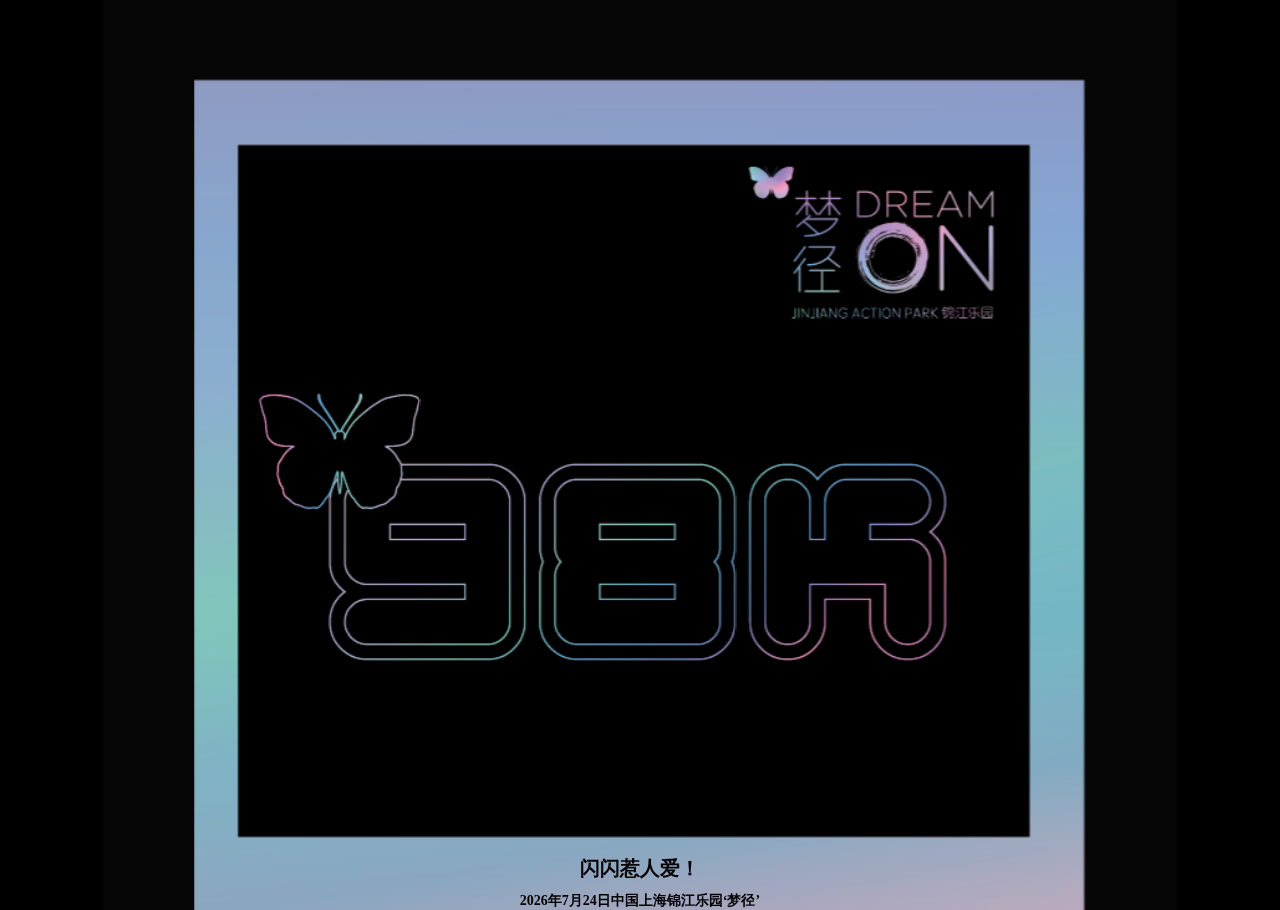
<file: cardch1.html>
<!doctype html>
<html>
<head>
  <meta charset="utf-8">
  <meta http-equiv="Cache-control" content="No-Cache">
  <title>DREAM ON</title>
  <base href="/">
  <meta name="viewport" content="width=device-width, initial-scale=1.0, maximum-scale=1.0, user-scalable=no">

  <link rel="stylesheet" href="./cardch.css" type="text/css" />
</head>
<body>
    <div class="parent"> 
        <img class="card" src="./Postcards/DreamOn_Minisite_New Share Card4.png" alt="Can't load this image"/>
        <div class="words">
          <div class="big-font">闪闪惹人爱！</div>
          <div class="small-font" id="ads">yyyy年mm月dd日中国上海锦江乐园‘梦径’</div>
        </div>
    </div>
    <script>
      var ads = document.getElementById("ads");
      var date = new Date();
      var text = ads.innerText;
      text = text.replace("yyyy",date.getFullYear()+"");
      text = text.replace("mm",date.getMonth()+1+"");
      text = text.replace("dd",date.getDate()+"");
      ads.innerText = text;
    </script>
</body>
</html>
</file>
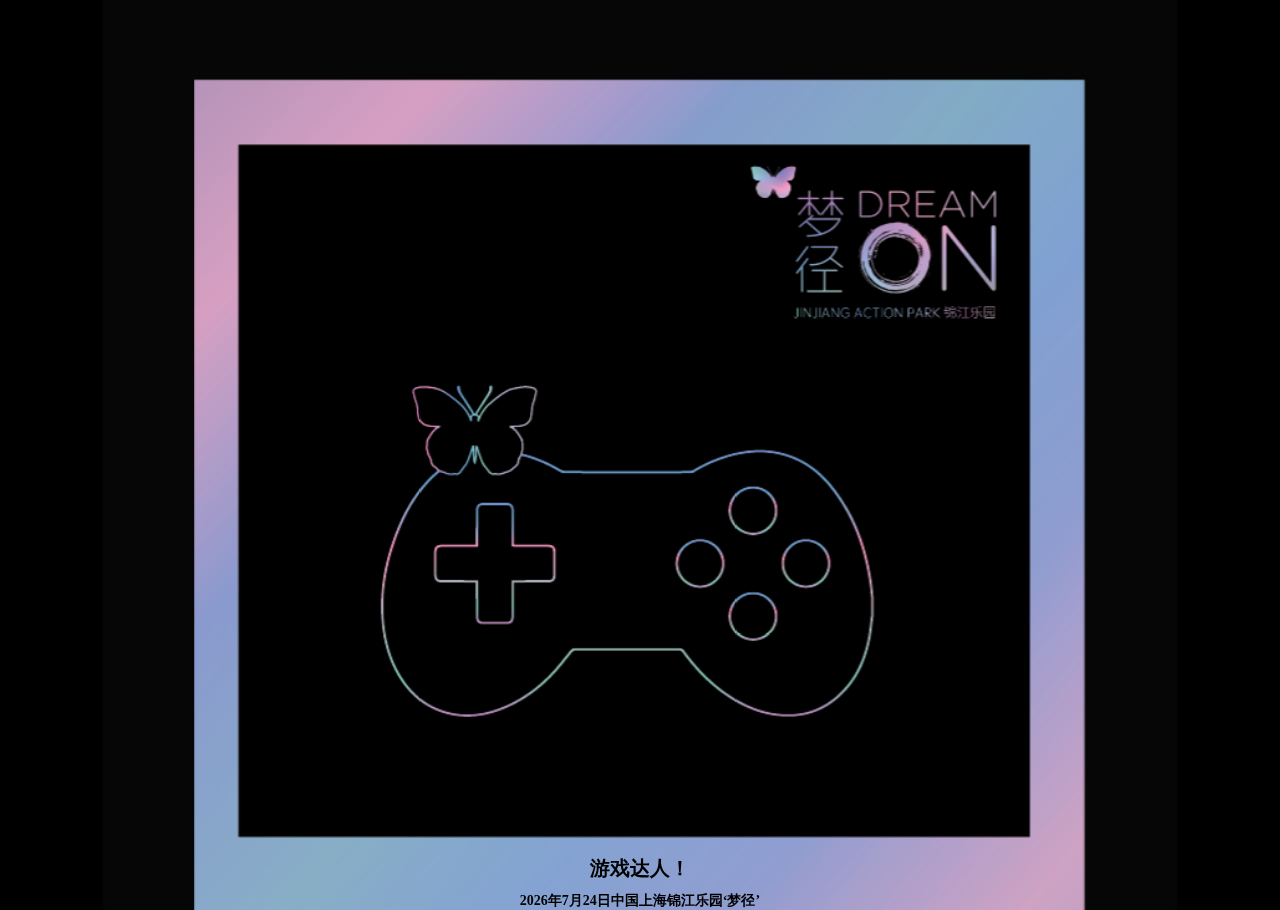
<file: cardch2.html>
<!doctype html>
<html>
<head>
  <meta charset="utf-8">
  <meta http-equiv="Cache-control" content="No-Cache">
  <title>DREAM ON</title>
  <base href="/">
  <meta name="viewport" content="width=device-width, initial-scale=1.0, maximum-scale=1.0, user-scalable=no">

  <link rel="stylesheet" href="./cardch.css" type="text/css" />
</head>
<body>
    <div class="parent"> 
        <img class="card" src="./Postcards/DreamOn_Minisite_New Share Card5.png" alt="Can't load this image"/>
        <div class="words">
          <div class="big-font">游戏达人！</div>
          <div class="small-font" id="ads">yyyy年mm月dd日中国上海锦江乐园‘梦径’</div>
        </div>
    </div>
    <script>
      var ads = document.getElementById("ads");
      var date = new Date();
      var text = ads.innerText;
      text = text.replace("yyyy",date.getFullYear()+"");
      text = text.replace("mm",date.getMonth()+1+"");
      text = text.replace("dd",date.getDate()+"");
      ads.innerText = text;
    </script>
</body>
</html>
</file>
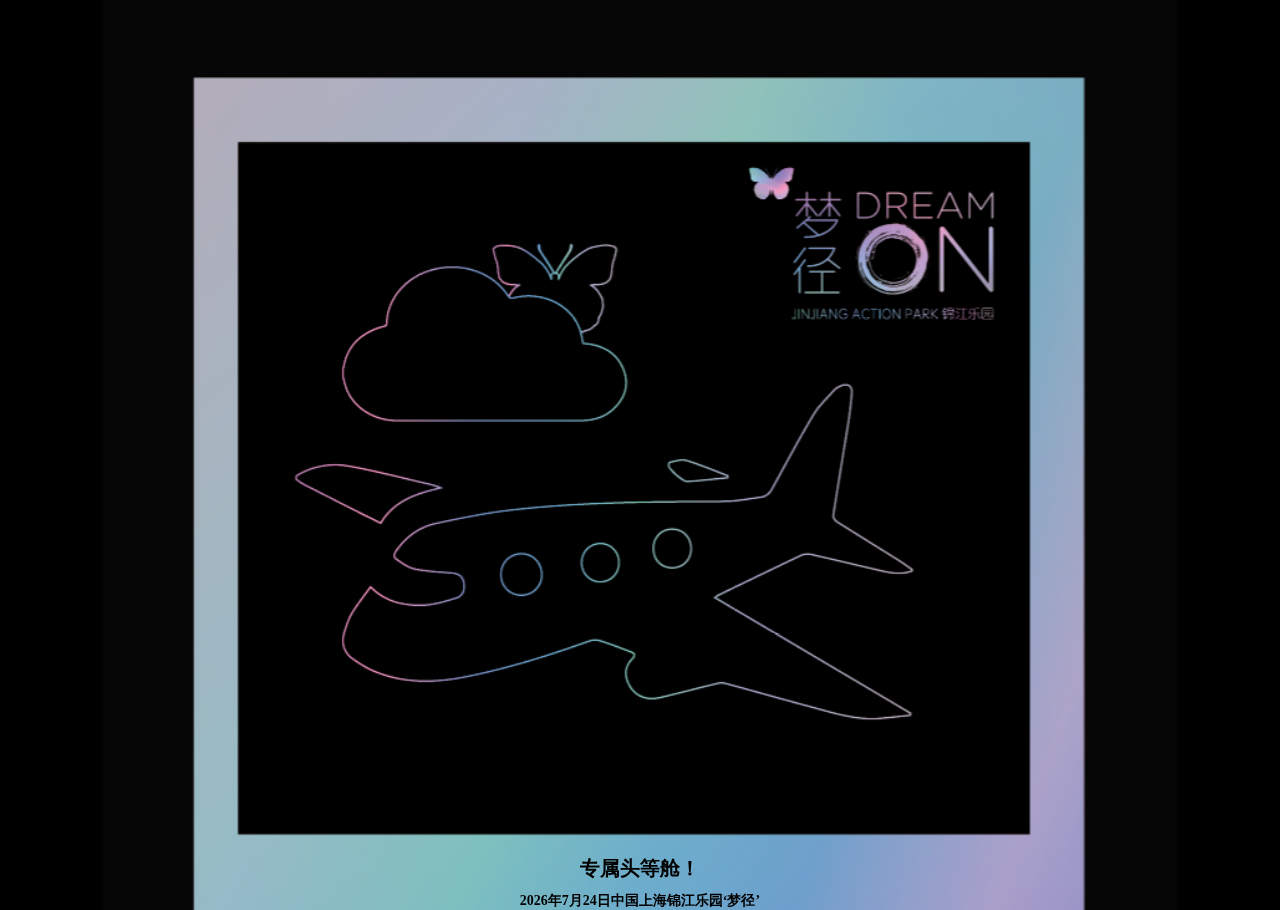
<file: cardch3.html>
<!doctype html>
<html>
<head>
  <meta charset="utf-8">
  <meta http-equiv="Cache-control" content="No-Cache">
  <title>DREAM ON</title>
  <base href="/">
  <meta name="viewport" content="width=device-width, initial-scale=1.0, maximum-scale=1.0, user-scalable=no">

  <link rel="stylesheet" href="./cardch.css" type="text/css" />
</head>
<body>
    <div class="parent">
        <img class="card" src="./Postcards/DreamOn_Minisite_New Share Card6.png" alt="Can't load this image"/>
        <div class="words">
          <div class="big-font">专属头等舱！</div>
          <div class="small-font" id="ads">yyyy年mm月dd日中国上海锦江乐园‘梦径’</div>
        </div>
    </div>
    <script>
      var ads = document.getElementById("ads");
      var date = new Date();
      var text = ads.innerText;
      text = text.replace("yyyy",date.getFullYear()+"");
      text = text.replace("mm",date.getMonth()+1+"");
      text = text.replace("dd",date.getDate()+"");
      ads.innerText = text;
    </script>
</body>
</html>
</file>
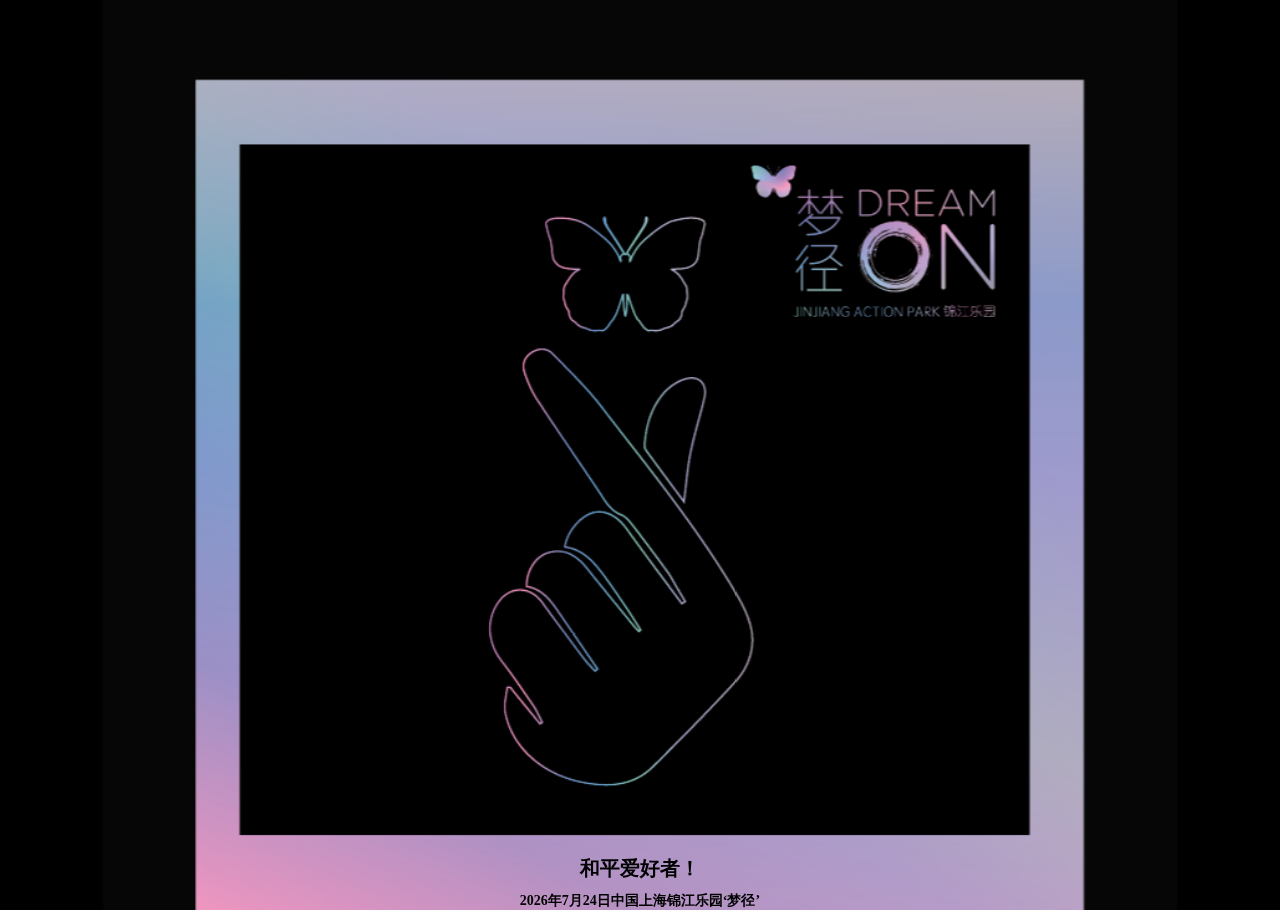
<file: cardch4.html>
<!doctype html>
<html>
<head>
  <meta charset="utf-8">
  <meta http-equiv="Cache-control" content="No-Cache">
  <title>DREAM ON</title>
  <base href="/">
  <meta name="viewport" content="width=device-width, initial-scale=1.0, maximum-scale=1.0, user-scalable=no">

  <link rel="stylesheet" href="./cardch.css" type="text/css" />
</head>
<body>
    <div class="parent"> 
        <img class="card" src="./Postcards/DreamOn_Minisite_New Share Card3.png" alt="Can't load this image"/>
        <div class="words">
          <div class="big-font">和平爱好者！</div>
          <div class="small-font" id="ads">yyyy年mm月dd日中国上海锦江乐园‘梦径’</div>
        </div>
    </div>
    <script>
      var ads = document.getElementById("ads");
      var date = new Date();
      var text = ads.innerText;
      text = text.replace("yyyy",date.getFullYear()+"");
      text = text.replace("mm",date.getMonth()+1+"");
      text = text.replace("dd",date.getDate()+"");
      ads.innerText = text;
    </script>
</body>
</html>
</file>
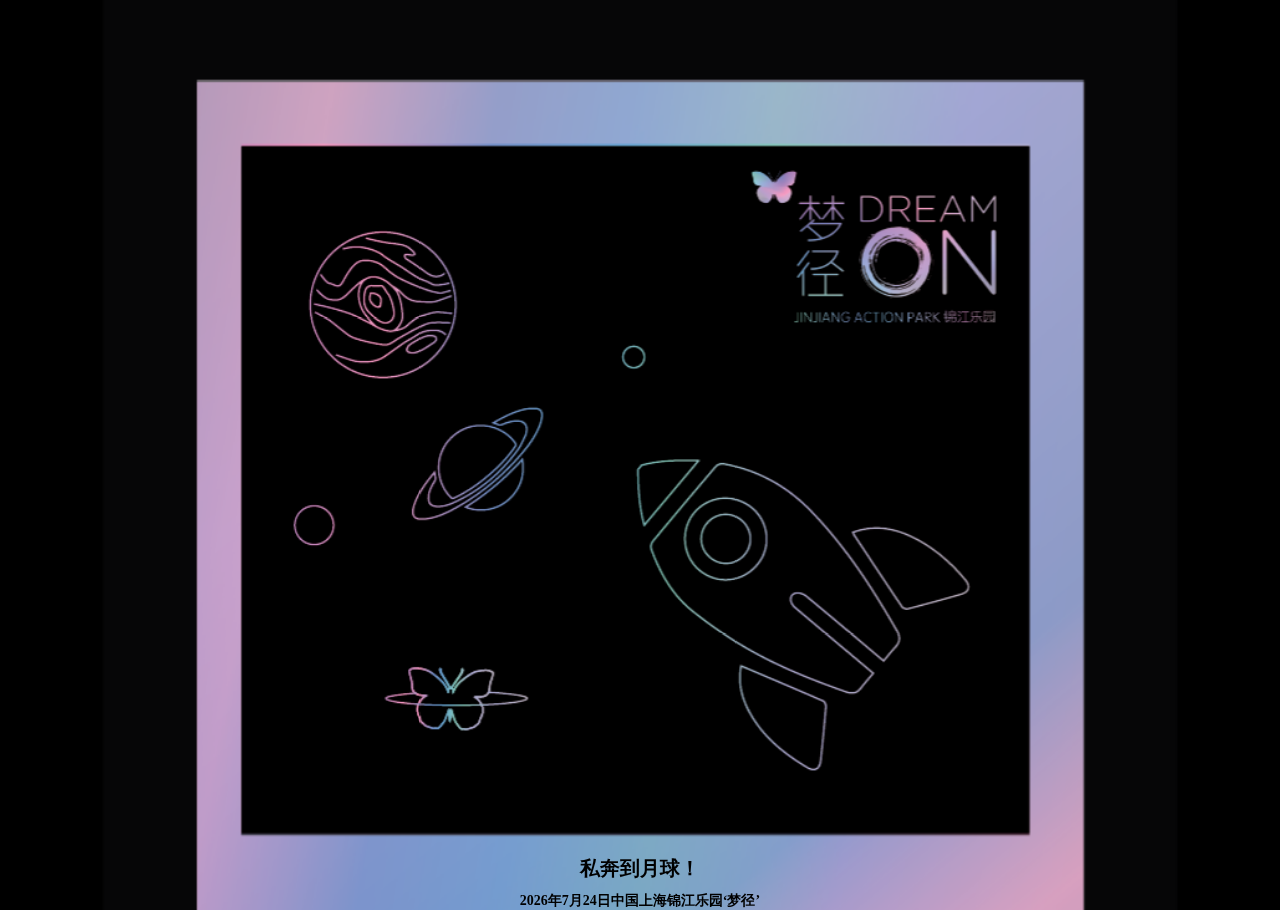
<file: cardch5.html>
<!doctype html>
<html>
<head>
  <meta charset="utf-8">
  <meta http-equiv="Cache-control" content="No-Cache">
  <title>DREAM ON</title>
  <base href="/">
  <meta name="viewport" content="width=device-width, initial-scale=1.0, maximum-scale=1.0, user-scalable=no">

  <link rel="stylesheet" href="./cardch.css" type="text/css" />
</head>
<body>
    <div class="parent">
        <img class="card" src="./Postcards/DreamOn_Minisite_New Share Card1.png" alt="Can't load this image"/>
        <div class="words">
          <div class="big-font">私奔到月球！</div>
          <div class="small-font" id="ads">yyyy年mm月dd日中国上海锦江乐园‘梦径’</div>
        </div>
    </div>
    <script>
      var ads = document.getElementById("ads");
      var date = new Date();
      var text = ads.innerText;
      text = text.replace("yyyy",date.getFullYear()+"");
      text = text.replace("mm",date.getMonth()+1+"");
      text = text.replace("dd",date.getDate()+"");
      ads.innerText = text;
    </script>
</body>
</html>
</file>
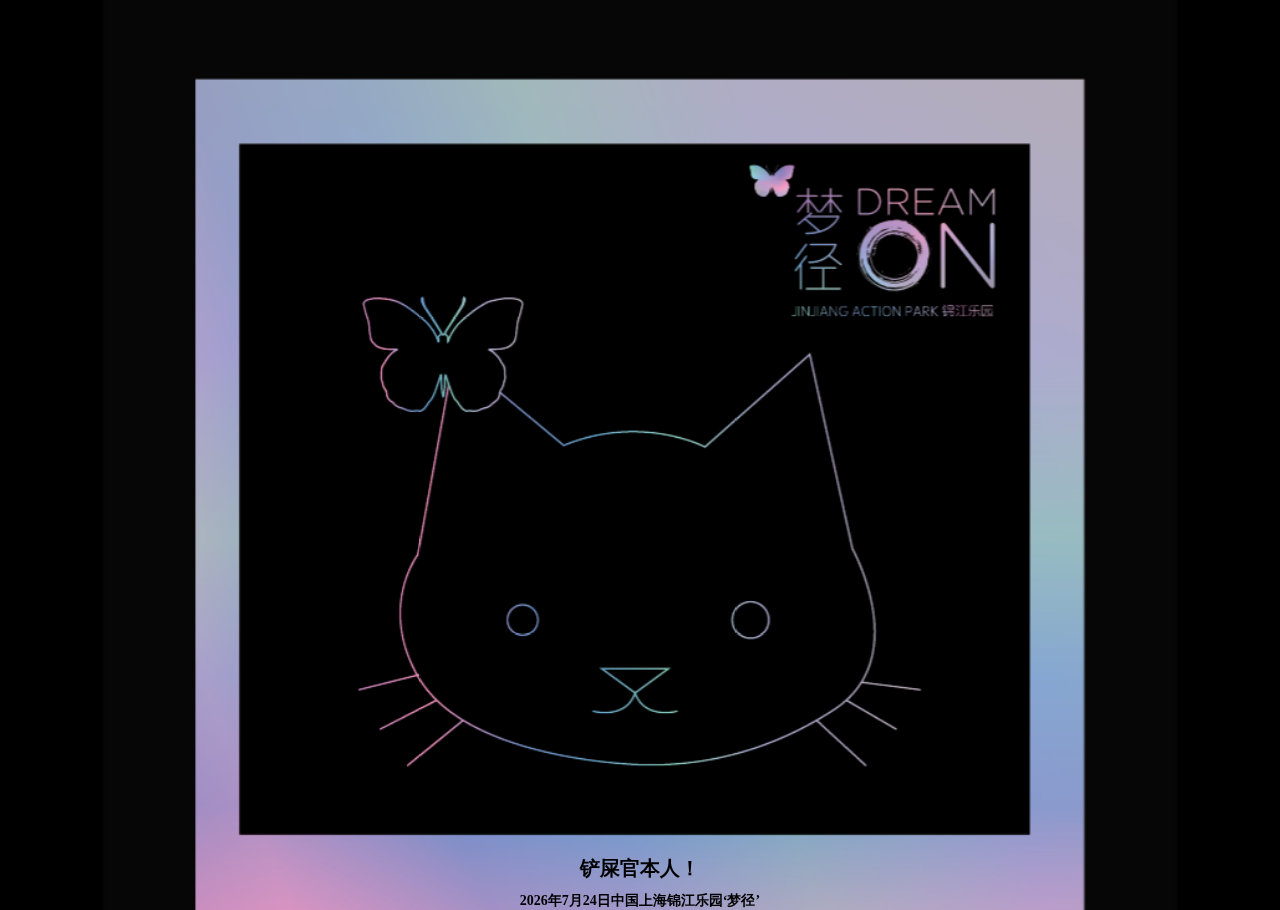
<file: cardch6.html>
<!doctype html>
<html>
<head>
  <meta charset="utf-8">
  <meta http-equiv="Cache-control" content="No-Cache">
  <title>DREAM ON</title>
  <base href="/">
  <meta name="viewport" content="width=device-width, initial-scale=1.0, maximum-scale=1.0, user-scalable=no">
  <link rel="stylesheet" href="./cardch.css" type="text/css" />
</head>
<body>
    <div class="parent"> 
        <img class="card" src="./Postcards/DreamOn_Minisite_New Share Card2.png" alt="Can't load this image"/>
        <div class="words">
          <div class="big-font">铲屎官本人！</div>
          <div class="small-font" id="ads">yyyy年mm月dd日中国上海锦江乐园‘梦径’</div>
        </div>
    </div>
    <script>
      var ads = document.getElementById("ads");
      var date = new Date();
      var text = ads.innerText;
      text = text.replace("yyyy",date.getFullYear()+"");
      text = text.replace("mm",date.getMonth()+1+"");
      text = text.replace("dd",date.getDate()+"");
      ads.innerText = text;
    </script>
</body>
</html>
</file>
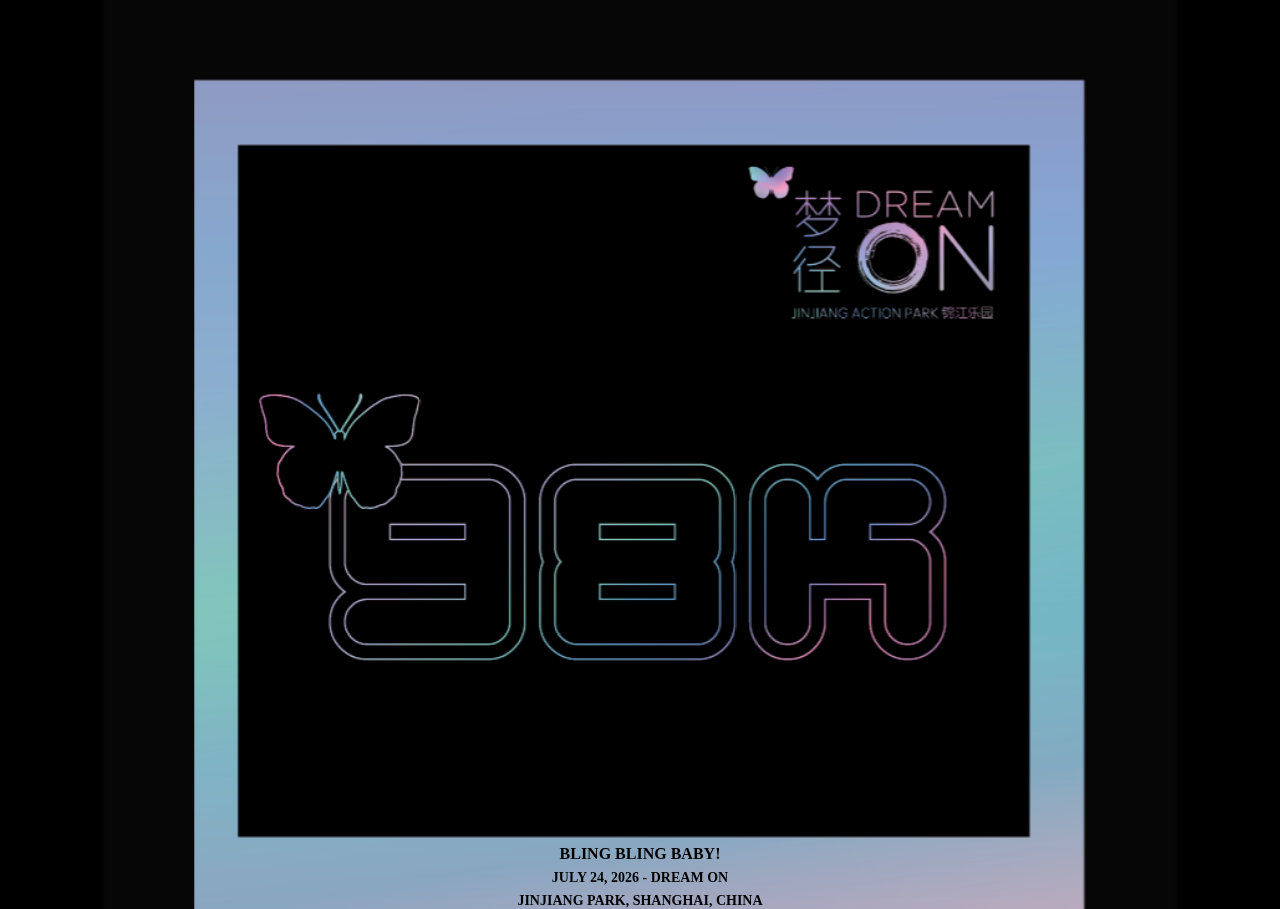
<file: carden1.html>
<!doctype html>
<html>
<head>
  <meta charset="utf-8">
  <meta http-equiv="Cache-control" content="No-Cache">
  <title>DREAM ON</title>
  <base href="/">
  <meta name="viewport" content="width=device-width, initial-scale=1.0, maximum-scale=1.0, user-scalable=no">

  <link rel="stylesheet" href="./carden.css" type="text/css" />
</head>
<body>
    <div class="parent">
        <img class="card" src="./Postcards/DreamOn_Minisite_New Share Card4.png" alt="Can't load this image"/>
        <div class="words">
          <div class="big-font">BLING BLING BABY!</div>
          <div class="small-font" id="ads">JULY dd, yyyy - DREAM ON</div>
          <div class="small-font" id="ads">JINJIANG PARK, SHANGHAI, CHINA</div>
        </div>
    </div>
    <script>
      var ads = document.getElementById("ads");
      var date = new Date();
      var text = ads.innerText;
      text = text.replace("yyyy",date.getFullYear()+"");
      text = text.replace("mm",date.getMonth()+1+"");
      text = text.replace("dd",date.getDate()+"");
      ads.innerText = text;
    </script>
</body>
</html>
</file>
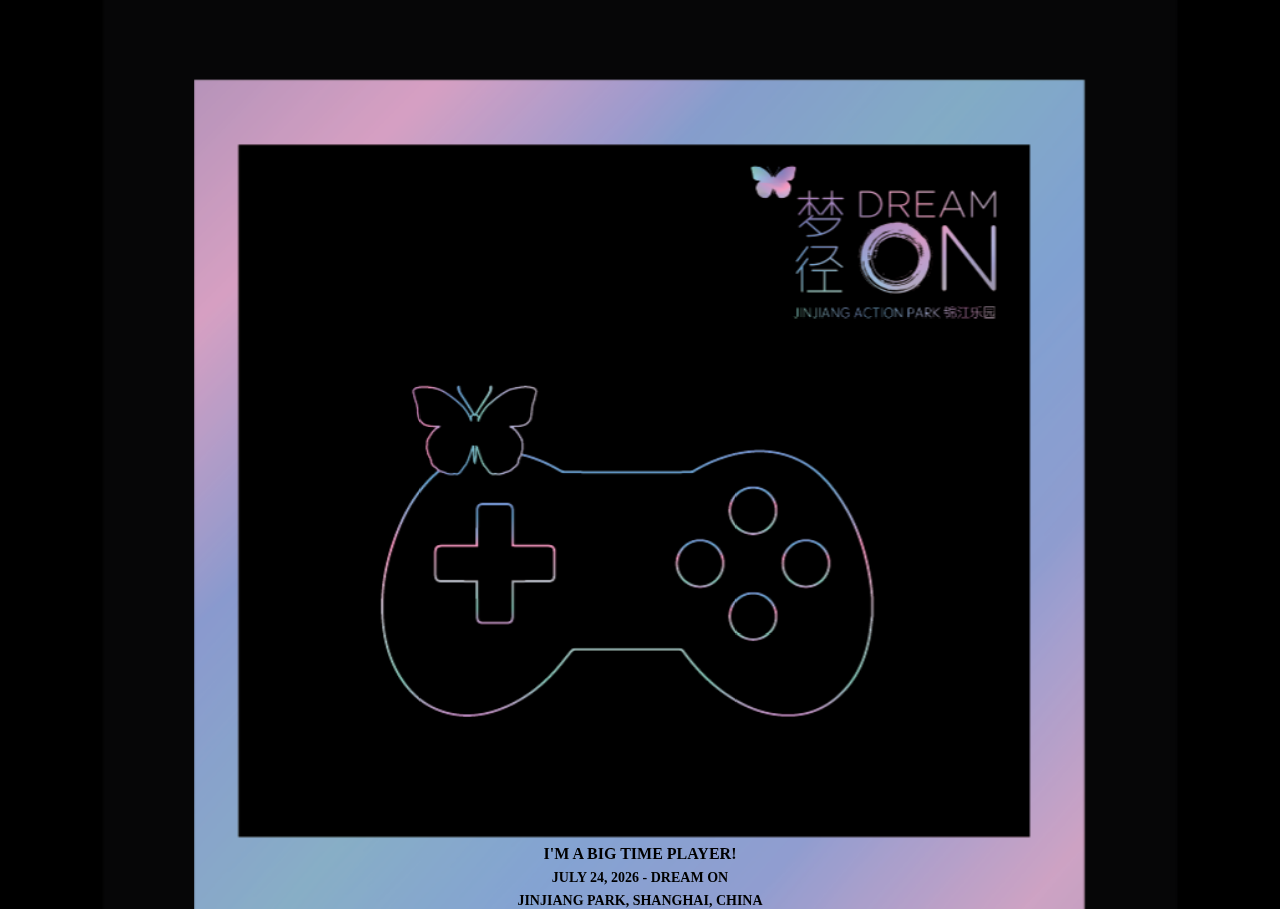
<file: carden2.html>
<!doctype html>
<html>
<head>
  <meta charset="utf-8">
  <meta http-equiv="Cache-control" content="No-Cache">
  <title>DREAM ON</title>
  <base href="/">
  <meta name="viewport" content="width=device-width, initial-scale=1.0, maximum-scale=1.0, user-scalable=no">

  <link rel="stylesheet" href="./carden.css" type="text/css" />
</head>
<body>
    <div class="parent"> 
        <img class="card" src="./Postcards/DreamOn_Minisite_New Share Card5.png" alt="Can't load this image"/>
        <div class="words">
          <div class="big-font">I'M A BIG TIME PLAYER!</div>
          <div class="small-font" id="ads">JULY dd, yyyy - DREAM ON</div>
          <div class="small-font" id="ads">JINJIANG PARK, SHANGHAI, CHINA</div>
        </div>
    </div>
    <script>
      var ads = document.getElementById("ads");
      var date = new Date();
      var text = ads.innerText;
      text = text.replace("yyyy",date.getFullYear()+"");
      text = text.replace("mm",date.getMonth()+1+"");
      text = text.replace("dd",date.getDate()+"");
      ads.innerText = text;
    </script>
</body>
</html>
</file>
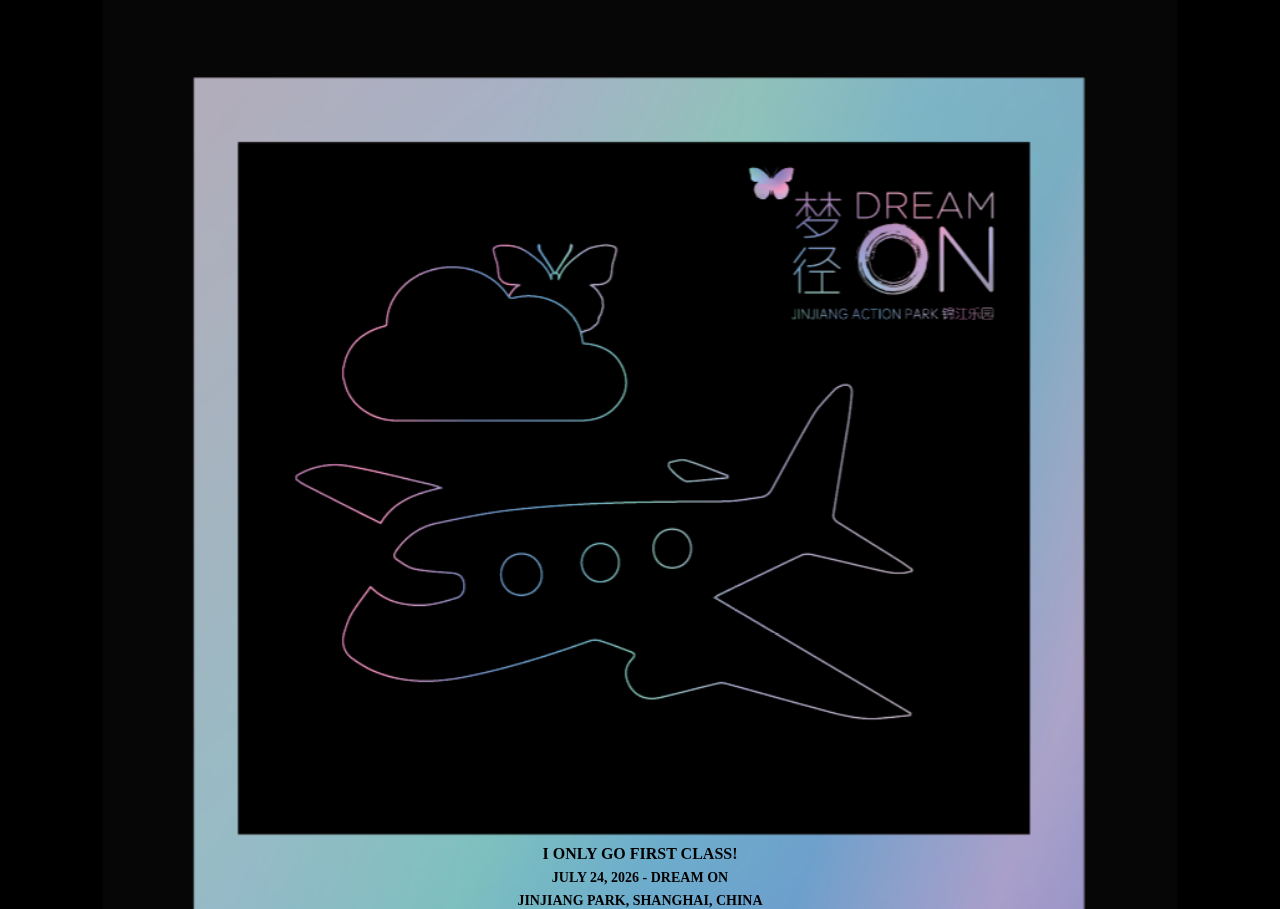
<file: carden3.html>
<!doctype html>
<html>
<head>
  <meta charset="utf-8">
  <meta http-equiv="Cache-control" content="No-Cache">
  <title>DREAM ON</title>
  <base href="/">
  <meta name="viewport" content="width=device-width, initial-scale=1.0, maximum-scale=1.0, user-scalable=no">

  <link rel="stylesheet" href="./carden.css" type="text/css" />
</head>
<body>
    <div class="parent">
        <img class="card" src="./Postcards/DreamOn_Minisite_New Share Card6.png" alt="Can't load this image"/>
        <div class="words">
          <div class="big-font">I ONLY GO FIRST CLASS!</div>
          <div class="small-font" id="ads">JULY dd, yyyy - DREAM ON</div>
          <div class="small-font" id="ads">JINJIANG PARK, SHANGHAI, CHINA</div>
        </div>
    </div>
    <script>
      var ads = document.getElementById("ads");
      var date = new Date();
      var text = ads.innerText;
      text = text.replace("yyyy",date.getFullYear()+"");
      text = text.replace("mm",date.getMonth()+1+"");
      text = text.replace("dd",date.getDate()+"");
      ads.innerText = text;
    </script>
</body>
</html>
</file>
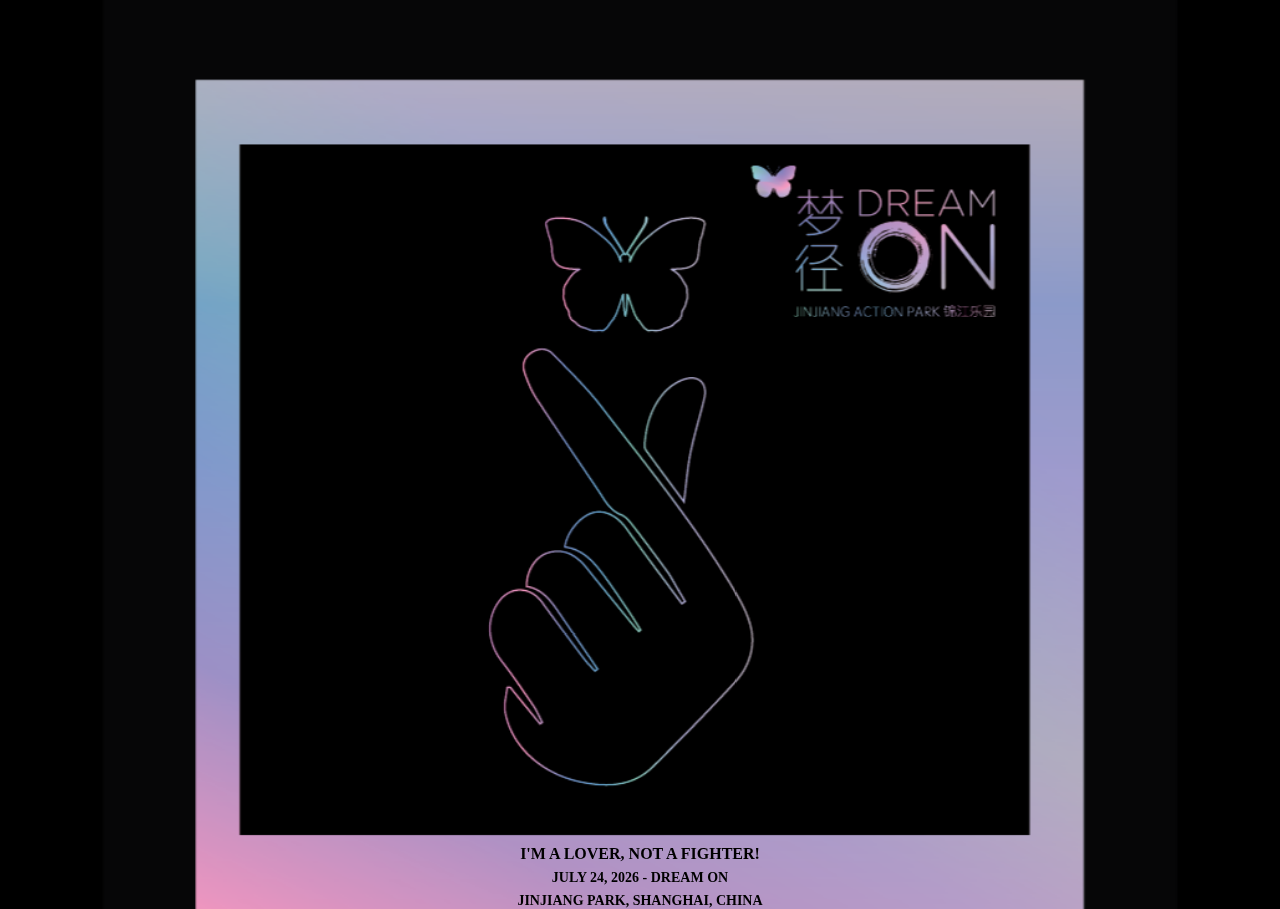
<file: carden4.html>
<!doctype html>
<html>
<head>
  <meta charset="utf-8">
  <meta http-equiv="Cache-control" content="No-Cache">
  <title>DREAM ON</title>
  <base href="/">
  <meta name="viewport" content="width=device-width, initial-scale=1.0, maximum-scale=1.0, user-scalable=no">

  <link rel="stylesheet" href="./carden.css" type="text/css" />
</head>
<body>
    <div class="parent"> 
        <img class="card" src="./Postcards/DreamOn_Minisite_New Share Card3.png" alt="Can't load this image"/>
        <div class="words">
          <div class="big-font">I'M A LOVER, NOT A FIGHTER!</div>
          <div class="small-font" id="ads">JULY dd, yyyy - DREAM ON</div>
          <div class="small-font" id="ads">JINJIANG PARK, SHANGHAI, CHINA</div>
        </div>
    </div>
    <script>
      var ads = document.getElementById("ads");
      var date = new Date();
      var text = ads.innerText;
      text = text.replace("yyyy",date.getFullYear()+"");
      text = text.replace("mm",date.getMonth()+1+"");
      text = text.replace("dd",date.getDate()+"");
      ads.innerText = text;
    </script>
</body>
</html>
</file>
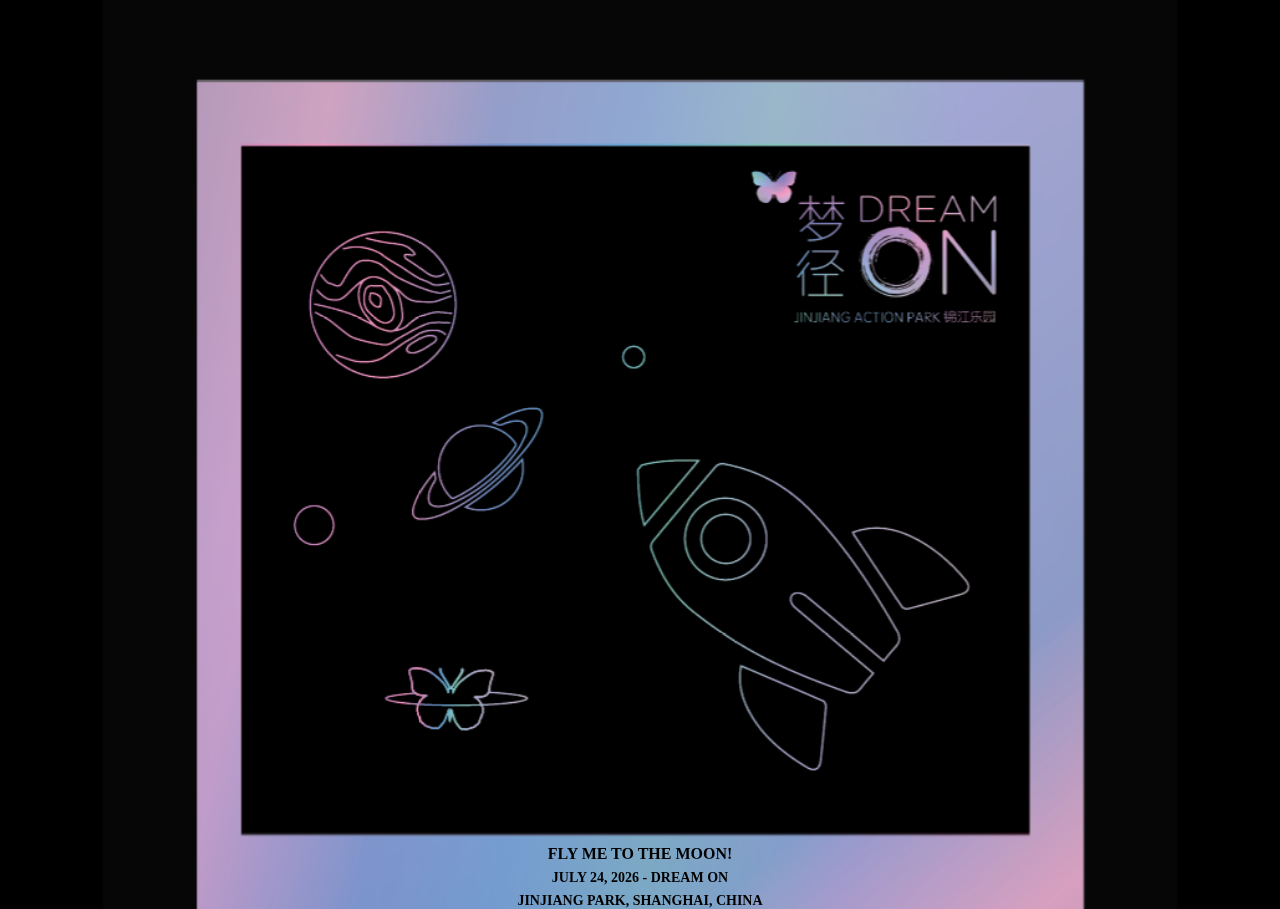
<file: carden5.html>
<!doctype html>
<html>
<head>
  <meta charset="utf-8">
  <meta http-equiv="Cache-control" content="No-Cache">
  <title>DREAM ON</title>
  <base href="/">
  <meta name="viewport" content="width=device-width, initial-scale=1.0, maximum-scale=1.0, user-scalable=no">

  <link rel="stylesheet" href="./carden.css" type="text/css" />
</head>
<body>
    <div class="parent">
        <img class="card" src="./Postcards/DreamOn_Minisite_New Share Card1.png" alt="Can't load this image"/>
        <div class="words">
          <div class="big-font">FLY ME TO THE MOON!</div>
          <div class="small-font" id="ads">JULY dd, yyyy - DREAM ON</div>
          <div class="small-font" id="ads">JINJIANG PARK, SHANGHAI, CHINA</div>
        </div>
    </div>
    <script>
      var ads = document.getElementById("ads");
      var date = new Date();
      var text = ads.innerText;
      text = text.replace("yyyy",date.getFullYear()+"");
      text = text.replace("mm",date.getMonth()+1+"");
      text = text.replace("dd",date.getDate()+"");
      ads.innerText = text;
    </script>
</body>
</html>
</file>
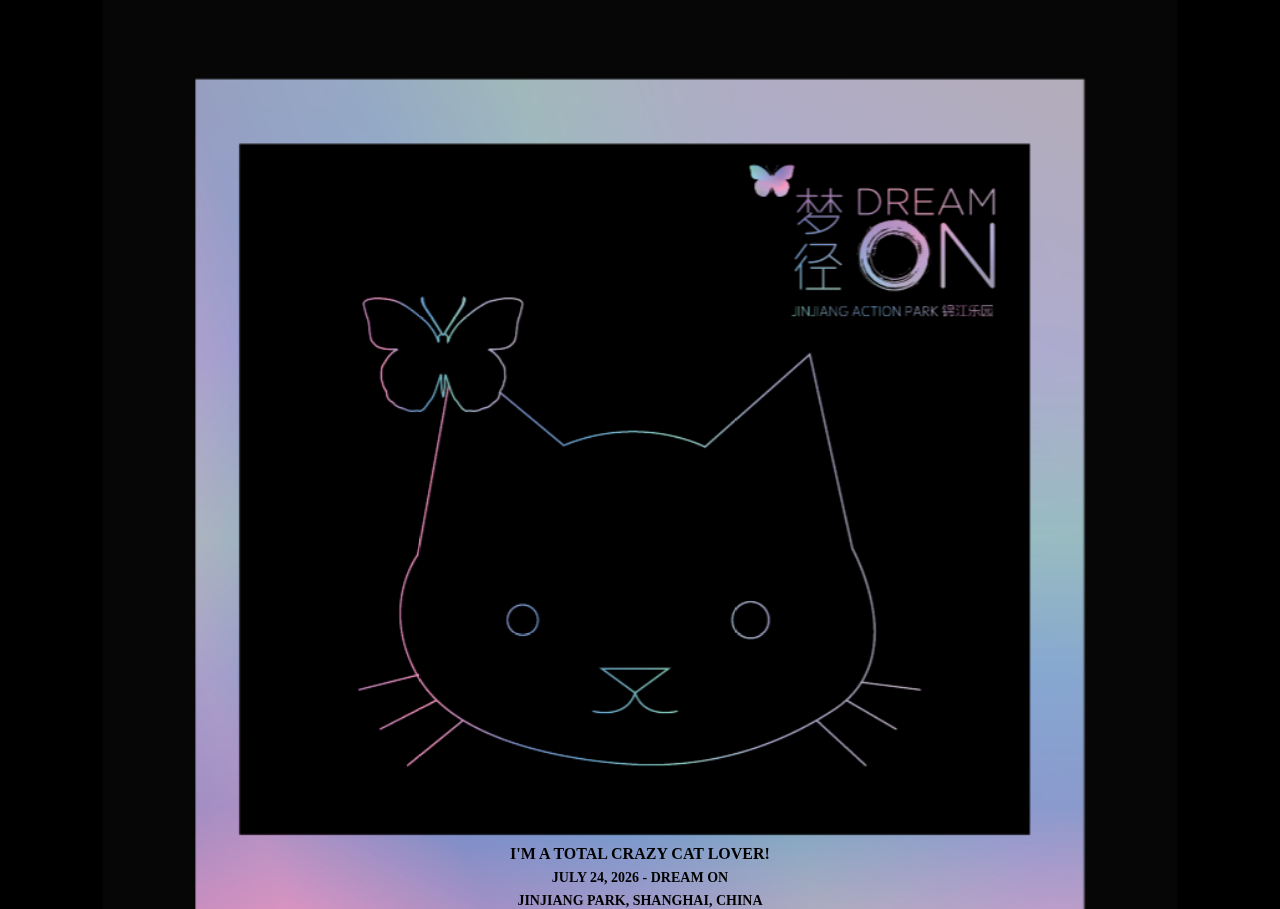
<file: carden6.html>
<!doctype html>
<html>
<head>
  <meta charset="utf-8">
  <meta http-equiv="Cache-control" content="No-Cache">
  <title>DREAM ON</title>
  <base href="/">
  <meta name="viewport" content="width=device-width, initial-scale=1.0, maximum-scale=1.0, user-scalable=no">

  <link rel="stylesheet" href="./carden.css" type="text/css" />
</head>
<body>
    <div class="parent">
        <img class="card" src="./Postcards/DreamOn_Minisite_New Share Card2.png" alt="Can't load this image"/>
        <div class="words">
          <div class="big-font">I'M A TOTAL CRAZY CAT LOVER!</div>
          <div class="small-font" id="ads">JULY dd, yyyy - DREAM ON</div>
          <div class="small-font" id="ads">JINJIANG PARK, SHANGHAI, CHINA</div>
        </div>
    </div>
    <script>
      var ads = document.getElementById("ads");
      var date = new Date();
      var text = ads.innerText;
      text = text.replace("yyyy",date.getFullYear()+"");
      text = text.replace("mm",date.getMonth()+1+"");
      text = text.replace("dd",date.getDate()+"");
      ads.innerText = text;
    </script>
</body>
</html>
</file>
<file: cardch.css>
a { cursor: pointer }
      html {
        height: 100%;
      }
      body {
        color: white;
        background-color: black;
        margin: 0;
      }
      .center {
        margin-top: 40%;
      }
      .parent{
        position: relative;
        text-align: center;
        height: 100%;
        padding-top: 66%;
      }
  
      .box {
        position: fixed;
        top: 100px;
        text-align: center;
        width: 100%;
      }
  
      .box img {
        width: 345px;
        height: auto;
      }
  
      .card {
        position: fixed;
        top: 0;
        left: 8%;
        right: 8%;
        width: 84%;
        height: auto;
        z-index: -1;
      }
      
      .words {
        width: 100%;
        color: black;
      }
  
      .big-font {
        margin-top: 10px;
        font-size: 20px;
        font-weight: bolder;
      }
  
      .small-font {
        margin-top: 10px;
        font-size: 14px;
        font-weight: bold;
      }
</file>
<file: carden.css>
a { cursor: pointer }
      html {
        height: 100%;
      }
      body {
        color: white;
        background-color: black;
        margin: 0;
      }
      .center {
        margin-top: 40%;
      }
      .parent{
        position: relative;
        text-align: center;
        height: 100%;
        padding-top: 66%;
      }
  
      .box {
        position: fixed;
        top: 100px;
        text-align: center;
        width: 100%;
      }
  
      .box img {
        width: 345px;
        height: auto;
      }
  
      .card {
        position: fixed;
        top: 0;
        left: 8%;
        right: 8%;
        width: 84%;
        height: auto;
        z-index: -1;
      }
      
      .words {
        width: 100%;
        color: black;
      }
  
      .big-font {
        font-size: 16px;
        font-weight: bolder;
      }
  
      .small-font {
        margin-top: 7px;
        font-size: 14px;
        font-weight: bold;
      }
</file>
